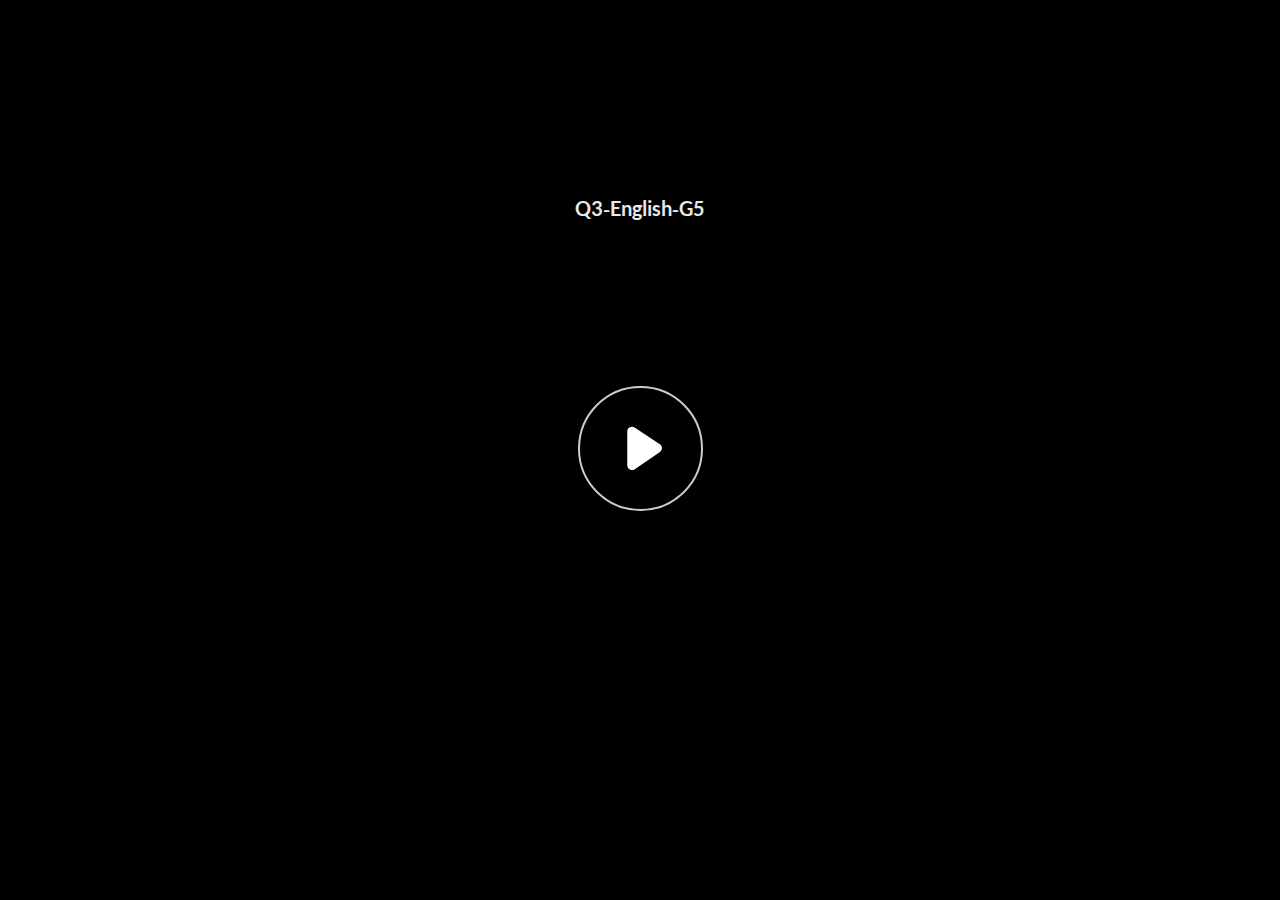
<file: index.html>
﻿<!doctype html>
<html lang="en-US">
<head>
  <meta charset="utf-8">
  <!-- Created using Storyline 360 - http://www.articulate.com  -->
  <!-- version: 3.73.29904.0 -->
  <title>Q3-English-G5</title>
  <meta http-equiv="x-ua-compatible" content="IE=edge"/>
  <meta name="viewport" content="width=device-width,initial-scale=1,user-scalable=no,shrink-to-fit=no,minimal-ui"/>
  <meta name="apple-mobile-web-app-capable" content="yes"/>
  <style>
    html, body { height: 100%; padding: 0; margin: 0 }
    #app { height: 100%; width: 100%; }
  </style>

  <script>
    window.DS = {};
    window.globals = {
      DATA_PATH_BASE: '',
      HAS_FRAME: true,
      HAS_SLIDE: true,

      lmsPresent: false,
      tinCanPresent: false,
      cmi5Present: false,
      aoSupport: false,
      scale: 'noscale',
      captureRc: false,
      browserSize: 'optimal',
      bgColor: '#282828',
      features: 'AccessibleVideo,ConnectionMessages,FullScreenToggle,InsertSvgPicture,LayerPresentAsDialog,MultipleQuizTracking,PlayerSpeedControl,StreamingVideo,UpdatedThemeEditor,UseAudioElement',
      themeName: 'unified',
      preloaderColor: '#FFFFFF',
      suppressAnalytics: false,
      productChannel: 'stable',
      publishSource: 'storyline',
      aid: 'auth0|582cc22bbd8c10a41d6a19ec',
      cid: '2707aed6-4b49-4755-90b6-5f790201bb14',
      playerVersion: '3.73.29904.0',
      publishTimestamp: '2023-03-07T13:31:08.3917763Z',
      maxIosVideoElements: 10,
      connectionSettings: { message: 'You%20are%20offline.%20Trying%20to%20reconnect...', useDarkTheme: false },

      
      parseParams: function(qs) {
        if (window.globals.parsedParams != null) {
          return window.globals.parsedParams;
        }
        qs = (qs || window.location.search.substr(1)).split('+').join(' ');
        var params = {},
            tokens,
            re = /[?&]?([^=]+)=([^&]*)/g;

        while (tokens = re.exec(qs)) {
          params[decodeURIComponent(tokens[1]).trim()] =
            decodeURIComponent(tokens[2]).trim();
        }
        window.globals.parsedParams = params;
        return params;
      }

    };
  </script>
  <script>
    var isIe11 = ('ActiveXObject' in window || window.MSBlobBuilder != null)
      && window.msCrypto != null && !window.ActiveXObject;
    if (isIe11) {
      window.globals.unsupportedBrowser = true;
      document.write(atob('[base64]'));
    }
  </script>
  
  <script>window.THREE = { };</script>
  
</head>
<body style="background: #282828" class="cs-HTML theme-unified">
  <!-- 360 -->
  <script>!function(){var e,i=/iPhone/i,o=/iPod/i,n=/iPad/i,t=/\biOS-universal(?:.+)Mac\b/i,r=/\bAndroid(?:.+)Mobile\b/i,a=/Android/i,d=/(?:SD4930UR|\bSilk(?:.+)Mobile\b)/i,p=/Silk/i,l=/Windows Phone/i,u=/\bWindows(?:.+)ARM\b/i,b=/BlackBerry/i,s=/BB10/i,c=/Opera Mini/i,f=/\b(CriOS|Chrome)(?:.+)Mobile/i,h=/Mobile(?:.+)Firefox\b/i,v=function(e){return void 0!==e&&"MacIntel"===e.platform&&"number"==typeof e.maxTouchPoints&&e.maxTouchPoints>1&&"undefined"==typeof MSStream};e=function(e){var m={userAgent:"",platform:"",maxTouchPoints:0};e||"undefined"==typeof navigator?"string"==typeof e?m.userAgent=e:e&&e.userAgent&&(m={userAgent:e.userAgent,platform:e.platform,maxTouchPoints:e.maxTouchPoints||0}):m={userAgent:navigator.userAgent,platform:navigator.platform,maxTouchPoints:navigator.maxTouchPoints||0};var g=m.userAgent,y=g.split("[FBAN");void 0!==y[1]&&(g=y[0]),void 0!==(y=g.split("Twitter"))[1]&&(g=y[0]);var A=function(e){return function(i){return i.test(e)}}(g),w={apple:{phone:A(i)&&!A(l),ipod:A(o),tablet:!A(i)&&(A(n)||v(m))&&!A(l),universal:A(t),device:(A(i)||A(o)||A(n)||A(t)||v(m))&&!A(l)},amazon:{phone:A(d),tablet:!A(d)&&A(p),device:A(d)||A(p)},android:{phone:!A(l)&&A(d)||!A(l)&&A(r),tablet:!A(l)&&!A(d)&&!A(r)&&(A(p)||A(a)),device:!A(l)&&(A(d)||A(p)||A(r)||A(a))||A(/\bokhttp\b/i)},windows:{phone:A(l),tablet:A(u),device:A(l)||A(u)},other:{blackberry:A(b),blackberry10:A(s),opera:A(c),firefox:A(h),chrome:A(f),device:A(b)||A(s)||A(c)||A(h)||A(f)},any:!1,phone:!1,tablet:!1};return w.any=w.apple.device||w.android.device||w.windows.device||w.other.device,w.phone=w.apple.phone||w.android.phone||w.windows.phone,w.tablet=w.apple.tablet||w.android.tablet||w.windows.tablet,w}(),"object"==typeof exports&&"undefined"!=typeof module?module.exports=e:"function"==typeof define&&define.amd?define((function(){return e})):this.isMobile=e}();
    window.isMobile.apple.tablet = window.isMobile.apple.tablet ||
      (navigator.platform === 'MacIntel' && navigator.maxTouchPoints > 1);
    window.isMobile.apple.device = window.isMobile.apple.device || window.isMobile.apple.tablet;
    window.isMobile.tablet = window.isMobile.tablet || window.isMobile.apple.tablet;
    window.isMobile.any = window.isMobile.any || window.isMobile.apple.tablet;
  </script>

  <div id="focus-sink" tabindex="-1"></div>

  <div id="preso"></div>
  <script>
    (function() {

      var classTypes = [ 'desktop', 'mobile', 'phone', 'tablet' ];

      var addDeviceClasses = function(prefix, testObj) {
        var curr, i;
        for (i = 0; i < classTypes.length; i++) {
          curr = classTypes[i];
          if (testObj[curr]) {
            document.body.classList.add(prefix + curr);
          }
        }
      };

      var params = window.globals.parseParams(),
          isDevicePreview = params.devicepreview === '1',
          isPhoneOverride = params.deviceType === 'phone' || (isDevicePreview && params.phone == '1'),
          isTabletOverride = (params.deviceType === 'tablet' || isDevicePreview) && !isPhoneOverride,
          isMobileOverride = isPhoneOverride || isTabletOverride;

      var deviceView = {
        desktop: !window.isMobile.any && !isMobileOverride,
        mobile: window.isMobile.any || isMobileOverride,
        phone: isPhoneOverride || (window.isMobile.phone && !isTabletOverride),
        tablet: isTabletOverride || window.isMobile.tablet
      };

      window.globals.deviceView = deviceView;
      window.isMobile.desktop = !window.isMobile.any;
      window.isMobile.mobile = window.isMobile.any;

      addDeviceClasses('view-', deviceView);

    })();
  </script>
  
  <script src='story_content/user.js' type=text/javascript></script>
  <div class="slide-loader"></div>

  <script>
    var doc = document, loader = doc.body.querySelector('.slide-loader'); [ 1, 2, 3 ].forEach(function(n) { var d = doc.createElement('div'); d.style.backgroundColor = window.globals.preloaderColor; d.classList.add('mobile-loader-dot'); d.classList.add('dot' + n); loader.appendChild(d); });
  </script>

  <div class="mobile-load-title-overlay" style="display: none">
    <div class="mobile-load-title">Q3-English-G5</div>
  </div>

  <div class="mobile-chrome-warning"></div>

  
<style>
  .warn-connection-dialog {
    display: none;
    background: transparent;
    pointer-events: none;
    position: fixed;
    left: 0;
    top: 0;
    width: 100%;
    height: 100%;
    z-index: 999;
  }

  .warn-connection-content {
    border-radius: 4px;
    background: white;
    border: 1px solid #E7E7E7;
    color: #333333;
    box-shadow: 0 2px 4px rgba(0, 0, 0, 0.25);
    transition: all 150ms ease-out;
    position: absolute;
    white-space: nowrap;
  }

  .view-phone.is-landscape .warn-connection-content {
    left: 23px;
    bottom: 23px;
  }

  .view-tablet.is-landscape .warn-connection-content {
    left: 50%;
    top: 20px;
    transform: translateX(-50%);
  }

  .is-portrait .warn-connection-content {
    transform: translate(-50%, calc(-100% - 15px));
  }

  .warn-connection-content p {
    display: inline-block;
    margin: 0 8px 0 0;
    line-height: 33px;
    font-size: 11px;
  }

  .warn-connection-content svg {
    position: relative;
    vertical-align: middle;
    margin: 0 2px 2px 8px;
  }

  .view-desktop .warn-connection-content {
    left: 1.5em;
    bottom: 1.5em;
  }

  .view-desktop .warn-connection-content p {
    font-size: 1.1em;
  }

  .is-offline .warn-connection-dialog {
    display: block;
  }

  .is-offline .cs-panel * {
    pointer-events: none !important;
  }

  .is-offline .cs-panel {
    pointer-events: all !important;
  }

  .is-offline #nav-controls * {
    pointer-events: none !important;
  }

  .is-offline #nav-controls {
    pointer-events: all !important;
  }
</style>

<div class="warn-connection-dialog">
  <div class="warn-connection-content">
    <svg width="17" height="15" viewBox="0 0 17 15" xmlns="http://www.w3.org/2000/svg">
      <path fill="#8F0000" stroke="white" d="M16.07,12.98 L15.88,12.23 L9.51,1.21 C8.97,0.26,7.6,0.26,7.06,1.21 L0.69,12.23 C0.15,13.16,0.81,14.36,1.91,14.36 H14.65 C15.47,14.36,16.05,13.7,16.07,12.98 Z"/>
      <path fill="white" stroke="white" d="M8.58,5.5 C8.35,5.28,8.5,5.35,8.21,5.32 C8.09,5.35,7.97,5.49,7.96,5.67 C7.97,5.79,7.98,5.92,7.98,6.04 L7.98,6.04 C7.99,6.17,8,6.31,8.01,6.43 L8.01,6.44 C8.03,6.92,8.06,7.41,8.09,7.9 L8.09,7.9 C8.12,8.39,8.14,8.88,8.17,9.37 C8.17,9.39,8.18,9.42,8.2,9.44 C8.23,9.46,8.25,9.47,8.28,9.47 C8.31,9.47,8.34,9.46,8.35,9.44 C8.37,9.43,8.38,9.4,8.39,9.35 L8.39,9.34 C8.39,9.24,8.4,9.15,8.4,9.05 L8.4,9.05 C8.41,8.96,8.41,8.86,8.42,8.75 C8.43,8.44,8.45,8.12,8.47,7.81 L8.47,7.81 C8.49,7.49,8.51,7.18,8.53,6.87 C8.55,6.46,8.56,6.05,8.59,5.64 L8.6,5.62 C8.6,5.57,8.59,5.53,8.58,5.5 L8.21,5.32 Z"/>
      <circle fill="white" stroke="white" cx="8.3" cy="11.35" r="0.3"/>
    </svg>
    <p>You are offline. Trying to reconnect...</p>
  </div>
</div>

<script>
  (function() {
    window.DS.connection = {
      warningShown: false,
      assets: {},
      loadingAssetGroup: false,
      retryDelay: 500
    };

    // @TODO this is POC code and can be cleaned up a bit more if we move forward
    // with the feature



    // The `window.globals.features` variable must be set in `webpack.dev.config` when testing locally - it is not enough
    // to have it in the data - but it must be set there as well.
    var useConnectionMessages = window.AbortController != null &&
      window.location.protocol != 'file:' &&
      window.globals.features.indexOf('ConnectionMessages') != -1;

    window.DS.connection.useConnectionMessages = useConnectionMessages

    var assetCount = 0;
    var checkLoadedId;
    var connectionSettings = window.globals.connectionSettings;

    if (useConnectionMessages && connectionSettings != null) {
      var contentEl = document.querySelector('.warn-connection-content');
      var messageEl = contentEl.querySelector('p')

      if (connectionSettings.useDarkTheme) {
        contentEl.style.borderColor = '#BABBBA';
        contentEl.style.backgroundColor = '#282828';
        contentEl.style.color = '#FFFFFF';
      }

      if (connectionSettings.message != null) {
        messageEl.textContent = window.decodeURIComponent(connectionSettings.message);
      }
    }

    function checkAssetsReady() {
      for (var i in DS.connection.assets) {
        if (!DS.connection.assets[i].success) {
          return false;
        }
      }
      return true;
    }

    function stopAssetGroup() {
      if (!useConnectionMessages) { return; }

      assetCount = 0;

      DS.connection.oldAssetGroup = DS.connection.assets;
      DS.connection.assets = {};
      DS.connection.loadingAssetGroup = false;
      clearInterval(checkLoadedId);
    }

    function startAssetGroup() {
      if (!useConnectionMessages) { return; }
      var ticks = 0;
      clearInterval(checkLoadedId);
      checkLoadedId = setInterval(function() {
        var loaded = 0;
        if (assetCount === 0 && loaded === 0) {
          clearInterval(checkLoadedId);
          return;
        }

        for (var i in DS.connection.assets) {
          if (DS.connection.assets[i].success) {
            loaded++;
          }
        }

        if (assetCount === loaded && checkAssetsReady()) {
          for (var i in DS.connection.assets) {
            if (DS.connection.assets[i].action) {
              DS.connection.assets[i].action();
            }
          }
          hideWarning();
          stopAssetGroup();
        }
      }, 100)
    }

    function requiredAsset(url, action, retry, type) {
      if (!useConnectionMessages) { return; }
      if (DS.connection.assets[url]) { return; }

      DS.connection.assets[url] = {
        success: false, action: action, retry: retry, type: type
      };
      assetCount = Object.keys(DS.connection.assets).length;
      if (!DS.connection.loadingAssetGroup) {
        startAssetGroup();
      }
      DS.connection.loadingAssetGroup = true;
    }

    function assetLoaded(url) {
      if (!useConnectionMessages) { return; }
      if (DS.connection.assets[url]) {
        DS.connection.assets[url].success = true;
      }
    }

    function assetFailed(url) {
      if (!useConnectionMessages) { return; }
      if (!DS.connection.assets[url]) {
        if (/\.js$/.test(url)) {
          setTimeout(function() {
            if (DS.connection.lastSlideLoaded != null) {
              DS.connection.lastSlideLoaded();
            }
          }, DS.connection.retryDelay);
        }
        return;
      }
      if (!DS.connection.warningShown) { showWarning(); }
      if (DS.connection.assets[url].retry) {
        setTimeout(function() {
          if (!DS.connection.assets[url].success) {
            DS.connection.assets[url].retry()
          }
        }, DS.connection.retryDelay);
      }
    }

    function hideWarning() {
      document.body.classList.remove('is-offline');
      DS.connection.warningShown = false;
    }
    DS.connection.hideWarning = hideWarning

    function showWarning(btn) {
      document.body.classList.add('is-offline')
      DS.connection.warningShown = true;
      updateWarningPosition();
    }

    function updateWarningPosition() {
      if (!DS.connection.warningShown) {
        return;
      }

      var isPortrait = document.body.classList.contains('is-portrait');
      var warningEl = document.querySelector('.warn-connection-content');

      if (isPortrait) {
        var slide = document.querySelector('.primary-slide');
        var slideRect = slide.getBoundingClientRect();

        warningEl.style.top = `${slideRect.top}px`
        warningEl.style.left = `${slideRect.left + slideRect.width / 2}px`
      } else {
        warningEl.style.top = null;
        warningEl.style.left = null;
      }

      window.requestAnimationFrame(updateWarningPosition);
    }

    // these will all be noops if the feature flag isn't set in
    // the data and `window.globals.features`
    DS.connection.requiredAsset = requiredAsset;
    DS.connection.assetLoaded = assetLoaded;
    DS.connection.assetFailed = assetFailed;
    DS.connection.stopAssetGroup = stopAssetGroup;
    DS.connection.startAssetGroup = startAssetGroup;
  })();
</script>


  <script>
    
    if (window.autoSpider && window.vInterfaceObject) {
      document.querySelector('.mobile-load-title-overlay').style.display = 'none';
    }
  </script>

  

  <link rel="stylesheet" href="html5/data/css/output.min.css" data-noprefix/>
</body>
<script src="html5/lib/scripts/bootstrapper.min.js"></script>
</html>
</file>
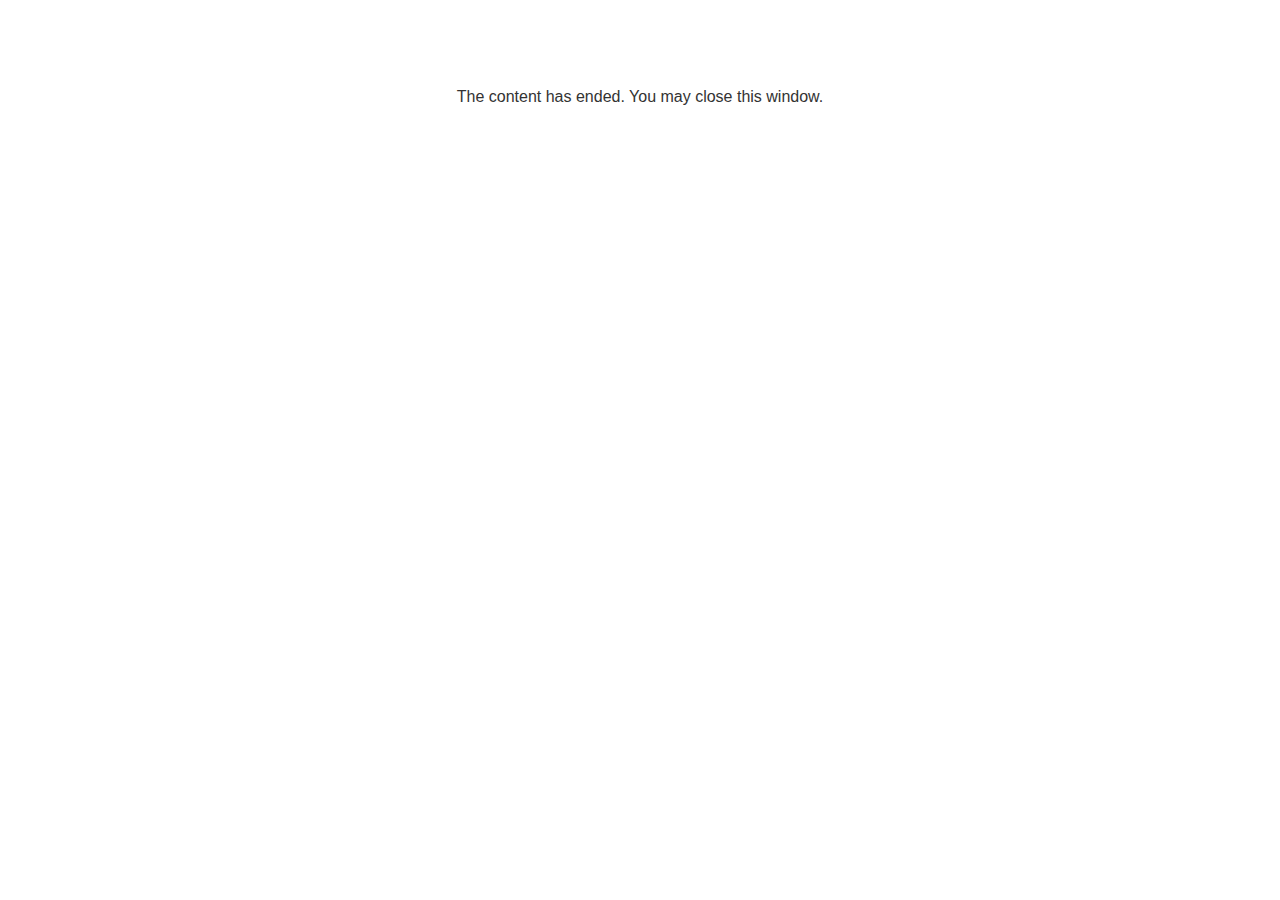
<file: lms/goodbye.html>
<!doctype html>
<html>
<body style="background-color: #ffffff;">

<p role="alert" style="color: #333333;font-family: Lato, articulate, tahoma, arial;font-size: medium;text-align: center;">
<br><br><br><br>
The content has ended. You may close this window.
</p>

</body>
</html>
</file>
<file: html5/data/css/output.min.css>
@font-face {
  font-family: 'LatoBold Charset1_ BoldD06F8856';
  src: url('[data-uri]');
  font-style: normal;
  font-weight: normal;
}
@font-face {
  font-family: 'Lato Charset1_ 5vnVfJ5dFBFE59E6';
  src: url('[data-uri]');
  font-style: normal;
  font-weight: normal;
}
@font-face {
  font-family: 'Dubai Charset1_ 69NHKGFBA21BAB1';
  src: url('[data-uri]');
  font-style: normal;
  font-weight: normal;
}
@font-face {
  font-family: 'DubaiBold Charset1_Bold2FC823F7';
  src: url('[data-uri]');
  font-style: normal;
  font-weight: normal;
}
@font-face {
  font-family: 'Arial Charset1_ 5ix8Mfs8B5A8F11';
  src: url('[data-uri]');
  font-style: normal;
  font-weight: normal;
}
@font-face {
  font-family: 'Dubai Charset0_v8wz5Y8k741D6E07';
  src: url('[data-uri]');
  font-style: normal;
  font-weight: normal;
}
@font-face {
  font-family: 'DubaiBold Charset0_BoldD2773439';
  src: url('[data-uri]');
  font-style: normal;
  font-weight: normal;
}
@font-face {
  font-family: 'Arial Charset0_v8wz5YMo9EE9FF07';
  src: url('[data-uri]');
  font-style: normal;
  font-weight: normal;
}
.cs-HTML {
  background: rgba(40, 40, 40, 1);
}
.cs-npnxnanbnsnfns00000000001 .cs-infopanel  {
  box-shadow: 0 1px 0 rgba(0, 0, 0, 0);
  background: rgba(255, 255, 255, 1);
}
.cs-npnxnanbnsnfns00000000001 .cs-infopanel .cs-link {
  color: rgba(186, 187, 186, 1);
}
.cs-npnxnanbnsnfns00000000001 .cs-infopanel .cs-link:hover {
  color: rgba(255, 255, 255, 1);
}
.cs-npnxnanbnsnfns00000000001 .cs-infopanel .cs-name {
  color: rgba(68, 68, 68, 1);
}
.cs-npnxnanbnsnfns00000000001 .cs-infopanel .cs-title {
  color: rgba(153, 153, 153, 1);
}
.cs-npnxnanbnsnfns00000000001 .cs-infopanelpopup  {
  box-shadow: 0 1px 0 rgba(0, 0, 0, 0);
  background: rgba(0, 0, 0, 0);
}
.cs-npnxnanbnsnfns00000000001 .cs-infopanelpopup .cs-link {
  color: rgba(255, 0, 0, 1);
}
.cs-npnxnanbnsnfns00000000001 .cs-infopanelpopup .cs-link:hover {
  color: rgba(255, 255, 255, 1);
}
.cs-npnxnanbnsnfns00000000001 .cs-infopanelpopup .cs-name {
  color: rgba(255, 255, 255, 1);
}
.cs-npnxnanbnsnfns00000000001 .cs-infopanelpopup .cs-bio {
  color: rgba(186, 187, 186, 1);
}
.cs-npnxnanbnsnfns00000000001 .cs-timer  {
  color: rgba(186, 187, 186, 1);
}
.cs-npnxnanbnsnfns00000000001 .cs-duration stop:first-child {
  stop-color: rgba(60, 60, 60, 1);
}
.cs-npnxnanbnsnfns00000000001 .cs-duration stop:last-child {
  stop-color: rgba(60, 60, 60, 1);
}
.cs-npnxnanbnsnfns00000000001 .cs-elapsed stop:first-child {
  stop-color: rgba(254, 227, 71, 1);
}
.cs-npnxnanbnsnfns00000000001 .cs-elapsed stop:last-child {
  stop-color: rgba(254, 227, 71, 1);
}
.cs-npnxnanbnsnfns00000000001 .cs-timer .cs-pie .cs-innerstroke {
  stroke: rgba(199, 199, 199, 1);
}
.cs-npnxnanbnsnfns00000000001 .cs-timer .cs-pie .cs-innerborder {
  stroke: rgba(255, 255, 255, 1);
}
.cs-npnxnanbnsnfns00000000001 .cs-window  {
  box-shadow: 0 8px 5px rgba(0, 0, 0, 0.2);
  border-color: rgba(49, 99, 0, 0);
  background: rgba(33, 33, 33, 1);
  color: rgba(248, 248, 248, 1);
}
.cs-npnxnanbnsnfns00000000001 .cs-window .cs-diva {
  border-color: rgba(78, 78, 78, 1);
}
.cs-npnxnanbnsnfns00000000001 .cs-window .cs-divb {
  border-color: rgba(78, 78, 78, 0);
}
.cs-npnxnanbnsnfns00000000001 .cs-editor .cs-editor-slide {
  color: rgba(226, 226, 226, 1);
}
.cs-npnxnanbnsnfns00000000001 .cs-editor .cs-editor-html {
  color: rgba(186, 187, 186, 1);
}
.cs-npnxnanbnsnfns00000000001 .cs-editor .cs-editor-button {
  text-shadow: 0 1px 0 rgba(0, 0, 0, 0);
  color: rgba(255, 255, 255, 1);
  border-color: rgba(211, 211, 211, 1);
  background: rgba(34, 34, 34, 1);
}
.cs-npnxnanbnsnfns00000000001 .cs-editor .cs-editor-button:hover {
  background: rgba(68, 68, 68, 1);
}
.cs-npnxnanbnsnfns00000000001 .cs-editor .cs-editor-button:active {
  background: rgba(68, 68, 68, 1);
}
.cs-npnxnanbnsnfns00000000001 .cs-listitem  {
  color: rgba(186, 187, 186, 1);
  border-color: none;
  border: 1px solid transparent;
}
.cs-npnxnanbnsnfns00000000001 .cs-listitem:hover {
  background: rgba(255, 255, 255, 0.06);
  border-color: rgba(108, 108, 108, 1) !important;
  border-width: 1px;
  border-radius: 2px;
  border-style: solid;
  box-sizing: border-box;
}
.cs-npnxnanbnsnfns00000000001 .cs-listitem.hover {
  background: rgba(255, 255, 255, 0.06);
  border-color: rgba(108, 108, 108, 1) !important;
  border-width: 1px;
  border-radius: 2px;
  border-style: solid;
  box-sizing: border-box;
}
.cs-npnxnanbnsnfns00000000001 .cs-glossary  {
  color: rgba(186, 187, 186, 1);
}
.cs-npnxnanbnsnfns00000000001 .cs-glossary .cs-scrolling-panel {
  background: rgba(0, 0, 0, 0);
}
.cs-npnxnanbnsnfns00000000001 .cs-glossary .cs-term.cs-selected .cs-choice-list-trigger {
  color: rgba(255, 255, 255, 1);
  background: rgba(255, 255, 255, 1);
}
.cs-npnxnanbnsnfns00000000001 .cs-glossary .cs-term.cs-selected .cs-choice-list-trigger:focus {
  color: rgba(255, 255, 255, 1);
  background: rgba(255, 255, 255, 1);
}
.cs-npnxnanbnsnfns00000000001 .cs-glossary .cs-term:hover .cs-choice-list-trigger {
  background: rgba(186, 187, 186, 1);
}
.cs-npnxnanbnsnfns00000000001 .cs-glossary .cs-term.hover .cs-choice-list-trigger {
  background: rgba(186, 187, 186, 1);
}
.cs-npnxnanbnsnfns00000000001 .cs-glossary .cs-term .cs-choice-list-trigger:focus {
  background: rgba(186, 187, 186, 1);
}
.cs-npnxnanbnsnfns00000000001 .cs-glossary .cs-diva {
  border-color: rgba(0, 0, 0, 0);
}
.cs-npnxnanbnsnfns00000000001 .cs-glossary .cs-divb {
  border-color: rgba(0, 0, 0, 0);
}
.cs-npnxnanbnsnfns00000000001 .cs-glossary .cs-divc {
  border-color: rgba(0, 0, 0, 0);
}
.cs-npnxnanbnsnfns00000000001 .cs-glossary .cs-heading {
  color: rgba(248, 248, 248, 1);
  font-weight: 700;
}
.note-content p span {
  color: rgba(186, 187, 186, 1);
  line-height: 1.4em;
  font-size: 103.769%;
}
.cs-npnxnanbnsnfns00000000001 .cs-resource .cs-separator {
  border-color: rgba(0, 0, 0, 0);
}
.cs-npnxnanbnsnfns00000000001 .cs-outline  {
  color: rgba(45, 45, 45, 1);
}
.cs-npnxnanbnsnfns00000000001 .cs-outline .cs-diva {
  border-color: rgba(0, 0, 0, 0);
}
.cs-npnxnanbnsnfns00000000001 .cs-outline .cs-divb {
  border-color: rgba(0, 0, 0, 0);
}
.cs-npnxnanbnsnfns00000000001 .cs-outline .cs-divc {
  border-color: rgba(0, 0, 0, 0);
}
.cs-npnxnanbnsnfns00000000001 .cs-outline .cs-search-filter:hover {
  color: rgba(0, 0, 0, 0);
}
.cs-npnxnanbnsnfns00000000001 .cs-outline .cs-search-filter.hover {
  color: rgba(0, 0, 0, 0);
}
.cs-npnxnanbnsnfns00000000001 .cs-transcript  {
  color: rgba(255, 255, 255, 1);
}
.cs-npnxnanbnsnfns00000000001 .cs-transcript .cs-div {
  border-color: rgba(0, 0, 0, 0);
}
.cs-npnxnanbnsnfns00000000001 .cs-tabs:not(.topmenu-item) {
  color: rgba(248, 248, 248, 1);
}
.cs-npnxnanbnsnfns00000000001 .cs-tabs .cs-inner-button:not(.topmenu-item) {
  text-shadow: 0 1px 0 rgba(0, 0, 0, 0);
}
.cs-npnxnanbnsnfns00000000001 .cs-tabs:hover:not(.topmenu-item) {
  color: rgba(248, 248, 248, 1);
}
.cs-npnxnanbnsnfns00000000001 .cs-tabs.cs-selected {
  background: rgba(0, 0, 0, 0);
  color: rgba(248, 248, 248, 1);
}
.cs-npnxnanbnsnfns00000000001 .cs-seekcontrol  {
  background: rgba(0, 0, 0, 0);
  border-color: rgba(0, 0, 0, 0);
}
.cs-npnxnanbnsnfns00000000001 .cs-seekcontrol .cs-button:hover .cs-icon {
  fill: rgba(255, 255, 255, 1);
}
.cs-npnxnanbnsnfns00000000001 .cs-seekcontrol .cs-button.hover .cs-icon {
  fill: rgba(255, 255, 255, 1);
}
.cs-npnxnanbnsnfns00000000001 .cs-seekcontrol .cs-button .cs-icon-shadow {
  fill: rgba(0, 0, 0, 0);
}
.cs-npnxnanbnsnfns00000000001 .cs-seekcontrol .cs-button .cs-icon {
  fill: rgba(180, 180, 180, 1);
}
.cs-npnxnanbnsnfns00000000001 .cs-seekcontrol .cs-seek .cs-fill {
  background: rgba(255, 255, 255, 0.6);
}
.cs-npnxnanbnsnfns00000000001 .cs-seekcontrol .cs-seek {
  background: rgba(108, 108, 108, 1);
  border-color: rgba(0, 0, 0, 0);
}
.cs-npnxnanbnsnfns00000000001 .cs-searchinput .cs-input {
  color: rgba(186, 187, 186, 1);
  border-color: rgba(0, 0, 0, 0);
  background: rgba(255, 255, 255, 0.06);
}
.cs-npnxnanbnsnfns00000000001 .cs-searchinput .cs-input:focus {
  color: rgba(248, 248, 248, 1);
  background: rgba(41, 41, 41, 1);
}
.cs-npnxnanbnsnfns00000000001 .cs-searchinput .cs-input:hover {
  box-shadow: inset 0 0 1px 0 rgba(69, 126, 19, 0);
}
.cs-npnxnanbnsnfns00000000001 .cs-searchinput .cs-input.hover {
  box-shadow: inset 0 0 1px 0 rgba(69, 126, 19, 0);
}
.cs-npnxnanbnsnfns00000000001 .cs-searchinput .cs-button .cs-icon {
  fill: rgba(186, 187, 186, 1);
}
.cs-npnxnanbnsnfns00000000001 .cs-searchinput .cs-button:hover {
  fill: rgba(63, 133, 0, 1);
}
.cs-npnxnanbnsnfns00000000001 .cs-searchinput .cs-button.hover {
  fill: rgba(63, 133, 0, 1);
}
.cs-npnxnanbnsnfns00000000001 .cs-menu  {
  box-shadow: 0 1px 0 rgba(0, 0, 0, 0);
  background: rgba(33, 33, 33, 1);
}
.cs-npnxnanbnsnfns00000000001 .cs-topmenu-item.active .cs-tab {
  background: rgba(33, 33, 33, 1);
}
.cs-npnxnanbnsnfns00000000001 .cs-logo  {
  box-shadow: 0 1px 0 rgba(37, 75, 0, 1);
  background: rgba(255, 255, 255, 0);
}
.cs-npnxnanbnsnfns00000000001 .cs-checkbox  {
  color: rgba(255, 255, 255, 1);
}
.cs-npnxnanbnsnfns00000000001 .cs-checkbox:hover {
  border-color: rgba(175, 221, 130, 1);
}
.cs-npnxnanbnsnfns00000000001 .cs-checkbox.hover {
  border-color: rgba(175, 221, 130, 1);
}
.cs-npnxnanbnsnfns00000000001 .cs-checkbox .cs-box {
  color: rgba(255, 255, 255, 1);
  border-color: rgba(42, 83, 0, 1);
}
.cs-npnxnanbnsnfns00000000001 .cs-checkbox .cs-box:checked::after {
  color: rgba(43, 196, 0, 1);
}
.cs-npnxnanbnsnfns00000000001 .cs-button  {
  text-shadow: 0 1px 0 rgba(0, 0, 0, 0);
  color: rgba(186, 187, 186, 1);
  border-color: rgba(0, 0, 0, 0);
  background: rgba(0, 0, 0, 0);
  box-shadow: 0 1px 0 rgba(0, 0, 0, 0);
}
.cs-npnxnanbnsnfns00000000001 .cs-button .cs-icon {
  fill: rgba(186, 187, 186, 1);
}
.cs-npnxnanbnsnfns00000000001 .cs-button .cs-icon-shadow {
  fill: rgba(0, 0, 0, 0);
}
.cs-npnxnanbnsnfns00000000001 .cs-button:hover {
  background: rgba(248, 248, 248, 1);
}
.cs-npnxnanbnsnfns00000000001 .cs-button.hover {
  background: rgba(248, 248, 248, 1);
}
.cs-npnxnanbnsnfns00000000001 .cs-button:active {
  background: rgba(0, 0, 0, 0);
}
.cs-npnxnanbnsnfns00000000001 .cs-button.cs-disabled:hover {
  background: rgba(0, 0, 0, 0);
}
.cs-npnxnanbnsnfns00000000001 .cs-button.cs-disabled.hover {
  background: rgba(0, 0, 0, 0);
}
.cs-npnxnanbnsnfns00000000001 .cs-button.cs-disabled:active {
  background: rgba(0, 0, 0, 0);
}
.cs-npnxnanbnsnfns00000000001 .cs-button.cs-volume:hover {
  background: rgba(0, 0, 0, 0);
}
.cs-npnxnanbnsnfns00000000001 .cs-button.cs-volume.hover {
  background: rgba(0, 0, 0, 0);
}
.cs-npnxnanbnsnfns00000000001 .cs-button.cs-volume:active {
  background: rgba(0, 0, 0, 0);
}
.cs-npnxnanbnsnfns00000000001.cs-base  {
  color: rgba(186, 187, 186, 1);
  border-color: rgba(40, 40, 40, 1);
  background: rgba(40, 40, 40, 1);
}
.cs-npnxnanbnsnfns00000000001.cs-base .cs-separator .cs-diva {
  background: rgba(69, 69, 69, 1);
}
.cs-npnxnanbnsnfns00000000001.cs-base .cs-separator .cs-divb {
  background: rgba(0, 0, 0, 0);
}
.cs-npnxnanbnsnfns00000000001.cs-base .cs-topmenu-item.active .cs-tab {
  border-color: rgba(69, 69, 69, 1);
}
.cs-npnxnanbnsnfns00000000001.cs-base .cs-topmenu-item.active .cs-panel {
  border-color: rgba(69, 69, 69, 1);
}
.cs-npnxnanbnsnfns00000000001.cs-base .cs-left {
  background: rgba(33, 33, 33, 1);
}
.cs-npnxnanbnsnfns00000000001.cs-base .cs-area-primary .cs-slide-container {
  background: rgba(40, 40, 40, 1);
}
.cs-npnxnanbnsnfns00000000001.cs-base.cs-custom-theme .cs-brandhighlight-bg {
  background: rgba(79, 189, 244, 1) !important;
}
.cs-npnxnanbnsnfns00000000001.cs-base.cs-custom-theme .cs-brandhighlight-secondary-bg {
  background: rgba(255, 255, 255, 1) !important;
}
.cs-npnxnanbnsnfns00000000001.cs-base.cs-custom-theme .cs-brandhighlight-border {
  border-color: rgba(79, 189, 244, 1) !important;
}
.cs-npnxnanbnsnfns00000000001.cs-base.cs-custom-theme .cs-brandhighlight-text {
  color: rgba(79, 189, 244, 1) !important;
}
.cs-npnxnanbnsnfns00000000001.cs-base.cs-custom-theme .cs-brandhighlight-fill {
  fill: rgba(79, 189, 244, 1) !important;
}
.cs-npnxnanbnsnfns00000000001.cs-base.cs-custom-theme .cs-listitem.cs-selected {
  background-color: rgba(255, 255, 255, 0.06) !important;
}
.cs-npnxnanbnsnfns00000000001 .cs-volume::-moz-range-thumb {
  border-color: rgba(43, 85, 0, 1);
  box-shadow: inset 0 0 1px 0 rgba(43, 85, 0, 1);
  background: rgba(255, 255, 255, 1);
}
.cs-npnxnanbnsnfns00000000001 .cs-volume::-ms-thumb {
  border-color: rgba(43, 85, 0, 1);
  box-shadow: inset 0 0 1px 0 rgba(43, 85, 0, 1);
  background: rgba(255, 255, 255, 1);
}
.cs-npnxnanbnsnfns00000000001 .cs-volume::-webkit-slider-thumb {
  border-color: rgba(43, 85, 0, 1);
  box-shadow: inset 0 0 1px 0 rgba(43, 85, 0, 1);
  background: rgba(255, 255, 255, 1);
}
.cs-npnxnanbnsnfns00000000001 .cs-volume::-moz-range-track {
  border-color: rgba(66, 140, 1, 1);
  background: rgba(108, 108, 108, 1);
}
.cs-npnxnanbnsnfns00000000001 .cs-volume::-ms-track {
  border-color: rgba(66, 140, 1, 1);
  background: rgba(108, 108, 108, 1);
}
.cs-npnxnanbnsnfns00000000001 .cs-volume::-webkit-slider-runnable-track {
  border-color: rgba(66, 140, 1, 1);
  background: rgba(108, 108, 108, 1);
}
body.show-focus .tab-focus-box {
  box-shadow: 0 0 0 1px rgba(255, 255, 0, 1), 0 0 0 3px rgba(0, 32, 96, 1), 0 0 5px 5px rgba(255, 255, 0, 1);
  border-color: transparent;
  outline: 2px transparent solid;
}
.skipnav {
  box-shadow: 0 0 0 1px rgba(255, 255, 0, 1), 0 0 0 3px rgba(0, 32, 96, 1), 0 0 5px 5px rgba(255, 255, 0, 1);
  border-color: transparent;
  outline: 2px transparent solid;
}
.cs-npnxnanbnsnfns00000000001 .cs-listitem:hover {
  color: none;
}
.cs-npnxnanbnsnfns00000000001 .cs-listitem.hover {
  color: none;
}
.cs-npnxnanbnsnfns00000000001 .cs-listitem.cs-viewed {
  color: #BABBBA;
}
.cs-npnxnanbnsnfns00000000001 .cs-listitem {
  color: #BABBBA;
}
.cs-npnxnanbnsnfns00000000001 .cs-listitem:hover .cs-icon-carrot * {
  fill: none;
}
.cs-npnxnanbnsnfns00000000001 .cs-listitem.hover .cs-icon-carrot * {
  fill: none;
}
.cs-npnxnanbnsnfns00000000001 .cs-listitem .cs-icon-carrot {
  color: none;
  top: calc(3px);
}
.cs-npnxnanbnsnfns00000000001 .cs-listitem .cs-icon-carrot .cs-shadow {
  color: #F8F8F8;
}
.cs-npnxnanbnsnfns00000000001 .item-collapsible .is-scene {
  color: #F8F8F8 !important;
  font-weight: 700;
}
.cs-npnxnanbnsnfns00000000001 .is-scene .cs-icon-carrot * {
  color: #F8F8F8 !important;
  font-weight: 700;
}
.cs-npnxnanbnsnfns00000000001 .is-scene:not(.outline-links-collapse) > a {
  color: #F8F8F8;
}
.cs-npnxnanbnsnfns00000000001 .is-scene:not(.outline-links-collapse) .cs-icon-carrot * {
  fill: none !important;
  color: #F8F8F8 !important;
}
.cs-npnxnanbnsnfns00000000001 .tabs, .cs-npnxnanbnsnfns00000000001 .cs-logo {
  border-bottom: 1px solid rgba(108, 108, 108, 1);
}
.cs-npnxnanbnsnfns00000000001 .area-secondary-wrapper:after {
  background-image: url('[data-uri]');
  background-size: 100%;
}
.cs-npnxnanbnsnfns00000000001 .panel-footer {
  background: #212121;
}
.cs-npnxnanbnsnfns00000000001 #outline-search {
  background: rgba(255, 255, 255, 0.06);
  border-color: rgba(108, 108, 108, 1);
  border-width: 1px;
  border-style: solid;
}
.cs-npnxnanbnsnfns00000000001 .topmenu-panel #outline-search {
  background: #545454;
}
.cs-npnxnanbnsnfns00000000001 .search-icon circle, .cs-npnxnanbnsnfns00000000001 .search-icon path {
  stroke: #BABBBA;
}
.cs-npnxnanbnsnfns00000000001 #outline-search input[type   =search] {
  color: #F8F8F8;
}
.cs-npnxnanbnsnfns00000000001 #outline-search ::-webkit-input-placeholder {
  color: #BABBBA !important;
}
.cs-npnxnanbnsnfns00000000001 #outline-search :-ms-input-placeholder {
  color: #BABBBA !important;
}
.cs-npnxnanbnsnfns00000000001 #outline-search ::-moz-placeholder {
  color: #BABBBA !important;
  opacity: 1;
}
.cs-npnxnanbnsnfns00000000001 .cs-topmenu-item.active, body:not(.is-touchable-tablet) .cs-npnxnanbnsnfns00000000001 .cs-topmenu-item:hover {
  color: #F8F8F8;
}
.cs-npnxnanbnsnfns00000000001 .cs-topmenu-item.button-tapped {
  color: #F8F8F8;
}
.cs-npnxnanbnsnfns00000000001 .cs-topmenu-item.active .cs-tab, .cs-npnxnanbnsnfns00000000001 .cs-topmenu-item .cs-tab {
  background: transparent !important;
  border: none !important;
}
.cs-npnxnanbnsnfns00000000001 .top-tabs-drop-icon div {
  background: #BABBBA;
}
.cs-npnxnanbnsnfns00000000001 .cs-panel.topmenu-panel .panel-content, .cs-npnxnanbnsnfns00000000001 .top-tabs-drop {
  background: #212121;
}
.cs-npnxnanbnsnfns00000000001 .cs-topmenu-item.active .cs-panel {
  background: #212121;
}
.cs-npnxnanbnsnfns00000000001 .cs-menu.topmenu-panel, .cs-npnxnanbnsnfns00000000001 .top-tabs-drop {
  border: 1px solid rgba(69, 69, 69, 1) !important;
  border-radius: 3px;
}
.cs-npnxnanbnsnfns00000000001 .resources .resources-list a:hover {
  background: rgba(255, 255, 255, 0.06);
}
body:not(.is-touchable-tablet) .cs-npnxnanbnsnfns00000000001 .resources .resources-list a:hover {
  background: rgba(255, 255, 255, 0.06);
}
.cs-npnxnanbnsnfns00000000001 .resources .resources-list a.hover {
  background: rgba(255, 255, 255, 0.06);
}
body:not(.is-touchable-tablet) .cs-npnxnanbnsnfns00000000001 .resources .resources-list a.hover {
  background: rgba(255, 255, 255, 0.06);
}
.cs-npnxnanbnsnfns00000000001 .resources .resources-list a.button-tapped {
  background: rgba(255, 255, 255, 0.06);
}
.cs-npnxnanbnsnfns00000000001 .cs-icon path, .cs-npnxnanbnsnfns00000000001 .cs-icon rect, .cs-npnxnanbnsnfns00000000001 .cs-icon polygon, .cs-npnxnanbnsnfns00000000001 .menu-icon-wrapper.menu-icon-wrapper-hover path {
  fill: #BABBBA;
}
.cs-npnxnanbnsnfns00000000001 .cs-icon .icon-stroke-only {
  fill: none !important;
  stroke: #BABBBA !important;
}
body:not(.is-touchable-tablet) .cs-npnxnanbnsnfns00000000001 .cs-button:hover .cs-icon path, body:not(.is-touchable-tablet) .cs-npnxnanbnsnfns00000000001 .cs-button:hover .cs-icon rect, body:not(.is-touchable-tablet) .cs-npnxnanbnsnfns00000000001 .cs-button:hover .cs-icon polygon {
  fill: #F8F8F8;
}
body:not(.is-touchable-tablet) .cs-npnxnanbnsnfns00000000001 .cs-tabs:hover .search-icon circle, body:not(.is-touchable-tablet) .cs-npnxnanbnsnfns00000000001 .cs-tabs:hover .search-icon path {
  stroke: #F8F8F8;
}
.cs-npnxnanbnsnfns00000000001 .cs-button.button-tapped .cs-icon path, .cs-npnxnanbnsnfns00000000001 .cs-button.button-tapped .cs-icon rect, .cs-npnxnanbnsnfns00000000001 .cs-button.button-tapped .cs-icon polygon {
  fill: #F8F8F8;
}
body:not(.is-touchable-tablet) .cs-npnxnanbnsnfns00000000001 .cs-button:hover .cs-icon .icon-stroke-only {
  fill: none !important;
  stroke: #F8F8F8 !important;
}
.cs-npnxnanbnsnfns00000000001 .cs-button:button-tapped .cs-icon .icon-stroke-only {
  fill: none !important;
  stroke: #F8F8F8 !important;
}
.cs-npnxnanbnsnfns00000000001 .menu-icon-wrapper.menu-icon-wrapper-hover svg path {
  fill: #F8F8F8;
}
.floating-sidebar:not(.sidebar-closed) .cs-npnxnanbnsnfns00000000001 #hamburger .menu-icon-wrapper svg path {
  fill: #BABBBA;
}
.floating-sidebar:not(.sidebar-closed) .cs-npnxnanbnsnfns00000000001 #hamburger .menu-icon-wrapper.menu-icon-wrapper-hover svg path {
  fill: #F8F8F8;
}
.cs-npnxnanbnsnfns00000000001 .volume .btn:before {
  background-image: url('[data-uri]');
}
.cs-npnxnanbnsnfns00000000001 .volume-track {
  background: #6C6C6C;
}
.cs-npnxnanbnsnfns00000000001 .volume-icon circle {
  stroke: #BABBBA;
}
.cs-npnxnanbnsnfns00000000001 .cs-settings > .settings-panel {
  background: #212121;
  border: 1px solid rgba(69, 69, 69, 1) !important;
  border-radius: 3px;
}
.cs-npnxnanbnsnfns00000000001 .cs-settings > .panel-down-arrow {
  fill: #212121;
}
.cs-npnxnanbnsnfns00000000001 .switch-toggle .border {
  stroke: #7C7C7C;
}
.cs-npnxnanbnsnfns00000000001 .switch-toggle .thumb-off .thumb {
  fill: #A2A2A2;
}
.cs-npnxnanbnsnfns00000000001 .switch-toggle .thumb-on .track {
  fill: rgba(79, 189, 244, 1);
}
.cs-npnxnanbnsnfns00000000001 .switch-toggle .thumb-off .track {
  fill: rgba(255, 255, 255, 0.1);
}
.cs-npnxnanbnsnfns00000000001 .switch-label {
  color: #BABBBA;
}
.cs-npnxnanbnsnfns00000000001 .cs-panel .scrollarea-btn:after {
  background: rgba(179, 180, 179, 0.75);
}
.scrollarea-scrollbar:hover .scrollarea-btn:after, .scrollarea-scrollbar.highlight-scrollbar .scrollarea-btn:after {
  background: rgba(179, 180, 179, 0.75);
}
.floating-sidebar .sidebar-overlay {
  background: rgba(0, 0, 0, 0.85);
}
.cs-npnxnanbnsnfns00000000001 .overlay-message {
  background: rgba(0, 0, 0, 0.85);
}
.cs-npnxnanbnsnfns00000000001 .top-ui-bg, .cs-npnxnanbnsnfns00000000001 .bottom-ui-bg, .cs-npnxnanbnsnfns00000000001 .right-ui-bg, .cs-npnxnanbnsnfns00000000001 .left-ui-bg {
  background: rgba(40, 40, 40, 0.8);
}
.cs-npnxnanbnsnfns00000000001 .circle-progress-bg {
  fill: #282828;
}
.cs-npnxnanbnsnfns00000000001 .circle-progress-well {
  fill: #6C6C6C;
}
.cs-npnxnanbnsnfns00000000001 .circle-progress-pie {
  stroke: #6C6C6C;
}
.cs-npnxnanbnsnfns00000000001 .lightbox .option-pane {
  background: rgba(40, 40, 40, 0.8);
}
.cs-npnxnanbnsnfns00000000001 .lightbox .option-pane:before {
  background: #282828;
}
.cs-npnxnanbnsnfns00000000001 .message-window {
  background: #212121;
  border: 1px solid rgba(255, 255, 255, 1) !important;
  border-radius: 3px;
}
.cs-npnxnanbnsnfns00000000001 .message-window-header p, .cs-npnxnanbnsnfns00000000001 .message-window-text {
  color: #F8F8F8;
}
.cs-npnxnanbnsnfns00000000001 .message-window-header p {
  border-bottom: 1px solid rgba(255, 255, 255, 1);
}
.cs-npnxnanbnsnfns00000000001 .message-window button.slide-object-button {
  border: 1px solid rgba(255, 255, 255, 1) !important;
}
.cs-npnxnanbnsnfns00000000001 .message-window button.slide-object-button:hover {
  background: rgba(255, 255, 255, 0.06) !important;
}
.message-window .slide-object-button tspan, .message-window .slide-object-button-text tspan {
  fill: #F8F8F8 !important;
}
body:not(.is-touchable-tablet) .cs-npnxnanbnsnfns00000000001 .cs-button:hover .text {
  color: #F8F8F8;
}
.cs-npnxnanbnsnfns00000000001 .cs-button.button-tapped .text {
  color: #F8F8F8;
}
.cs-npnxnanbnsnfns00000000001.cs-base {
  background: #282828;
}
.cs-npnxnanbnsnfns00000000001 .cs-menu {
  background: transparent;
}
.cs-npnxnanbnsnfns00000000001 .progress-bar .progress-bar-fill:after {
  background: #FFFFFF !important;
}
.cs-npnxnanbnsnfns00000000001 .volume-dot {
  background: #FFFFFF !important;
}
.fn-npnxnanbsnfns00000000001 {
  font-family: 'Lato22AB4CAF';
  -webkit-font-variant-ligatures: no-common-ligatures;
  font-variant-ligatures: no-common-ligatures;
}
.fn-pxabnsnfns00000000001 {
  font-family: 'Lato22AB4CAF';
  -webkit-font-variant-ligatures: no-common-ligatures;
  font-variant-ligatures: no-common-ligatures;
}
.fn-npxnabnsnfns00000000001 {
  font-family: 'Lato22AB4CAF';
  -webkit-font-variant-ligatures: no-common-ligatures;
  font-variant-ligatures: no-common-ligatures;
}
.fn-npnxnanbnsnfns00000000001 {
  font-family: 'Lato22AB4CAF';
  -webkit-font-variant-ligatures: no-common-ligatures;
  font-variant-ligatures: no-common-ligatures;
}
.fn-pxabnsnfns00000000000 {
  font-family: 'Lato22AB4CAF';
  -webkit-font-variant-ligatures: no-common-ligatures;
  font-variant-ligatures: no-common-ligatures;
}
@font-face {
  font-family: 'Lato22AB4CAF';
  src: url('[data-uri]');
  font-style: normal;
  font-weight: bold;
}
@font-face {
  font-family: 'Lato22AB4CAF';
  src: url('[data-uri]');
  font-style: normal;
  font-weight: normal;
}
.cs-InvalidPromptSlide .cs-67hhPv33nks-InvalidPromptSlide-btn0 {
  color: rgba(255, 255, 255, 1);
  border-color: rgba(211, 211, 211, 1);
  background: rgba(34, 34, 34, 1);
  text-shadow: 0 1px 0 rgba(0, 0, 0, 0);
}
.cs-InvalidPromptSlide .cs-67hhPv33nks-InvalidPromptSlide-btn0 .cs-html {
  color: rgba(186, 187, 186, 1);
}
.cs-InvalidPromptSlide .cs-67hhPv33nks-InvalidPromptSlide-btn0 .cs-slide {
  border-color: rgba(226, 226, 226, 1);
}
.cs-InvalidPromptSlide .cs-67hhPv33nks-InvalidPromptSlide-btn0:hover {
  background: rgba(68, 68, 68, 1);
}
.cs-InvalidPromptSlide .cs-67hhPv33nks-InvalidPromptSlide-btn0:active {
  background: rgba(68, 68, 68, 1);
}
.cs-PrintPromptSlide .cs-67hhPv33nks-PrintPromptSlide-btn0 {
  color: rgba(255, 255, 255, 1);
  border-color: rgba(211, 211, 211, 1);
  background: rgba(34, 34, 34, 1);
  text-shadow: 0 1px 0 rgba(0, 0, 0, 0);
}
.cs-PrintPromptSlide .cs-67hhPv33nks-PrintPromptSlide-btn0 .cs-html {
  color: rgba(186, 187, 186, 1);
}
.cs-PrintPromptSlide .cs-67hhPv33nks-PrintPromptSlide-btn0 .cs-slide {
  border-color: rgba(226, 226, 226, 1);
}
.cs-PrintPromptSlide .cs-67hhPv33nks-PrintPromptSlide-btn0:hover {
  background: rgba(68, 68, 68, 1);
}
.cs-PrintPromptSlide .cs-67hhPv33nks-PrintPromptSlide-btn0:active {
  background: rgba(68, 68, 68, 1);
}
.cs-ScrollPromptSlide .cs-67hhPv33nks-ScrollPromptSlide-btn0 {
  color: rgba(255, 255, 255, 1);
  border-color: rgba(211, 211, 211, 1);
  background: rgba(34, 34, 34, 1);
  text-shadow: 0 1px 0 rgba(0, 0, 0, 0);
}
.cs-ScrollPromptSlide .cs-67hhPv33nks-ScrollPromptSlide-btn0 .cs-html {
  color: rgba(186, 187, 186, 1);
}
.cs-ScrollPromptSlide .cs-67hhPv33nks-ScrollPromptSlide-btn0 .cs-slide {
  border-color: rgba(226, 226, 226, 1);
}
.cs-ScrollPromptSlide .cs-67hhPv33nks-ScrollPromptSlide-btn0:hover {
  background: rgba(68, 68, 68, 1);
}
.cs-ScrollPromptSlide .cs-67hhPv33nks-ScrollPromptSlide-btn0:active {
  background: rgba(68, 68, 68, 1);
}
.cs-ResumePromptSlide .cs-67hhPv33nks-ResumePromptSlide-btn0 {
  color: rgba(255, 255, 255, 1);
  border-color: rgba(211, 211, 211, 1);
  background: rgba(34, 34, 34, 1);
  text-shadow: 0 1px 0 rgba(0, 0, 0, 0);
}
.cs-ResumePromptSlide .cs-67hhPv33nks-ResumePromptSlide-btn0 .cs-html {
  color: rgba(186, 187, 186, 1);
}
.cs-ResumePromptSlide .cs-67hhPv33nks-ResumePromptSlide-btn0 .cs-slide {
  border-color: rgba(226, 226, 226, 1);
}
.cs-ResumePromptSlide .cs-67hhPv33nks-ResumePromptSlide-btn0:hover {
  background: rgba(68, 68, 68, 1);
}
.cs-ResumePromptSlide .cs-67hhPv33nks-ResumePromptSlide-btn0:active {
  background: rgba(68, 68, 68, 1);
}
.cs-ResumePromptSlide .cs-67hhPv33nks-ResumePromptSlide-btn1 {
  color: rgba(255, 255, 255, 1);
  border-color: rgba(211, 211, 211, 1);
  background: rgba(34, 34, 34, 1);
  text-shadow: 0 1px 0 rgba(0, 0, 0, 0);
}
.cs-ResumePromptSlide .cs-67hhPv33nks-ResumePromptSlide-btn1 .cs-html {
  color: rgba(186, 187, 186, 1);
}
.cs-ResumePromptSlide .cs-67hhPv33nks-ResumePromptSlide-btn1 .cs-slide {
  border-color: rgba(226, 226, 226, 1);
}
.cs-ResumePromptSlide .cs-67hhPv33nks-ResumePromptSlide-btn1:hover {
  background: rgba(68, 68, 68, 1);
}
.cs-ResumePromptSlide .cs-67hhPv33nks-ResumePromptSlide-btn1:active {
  background: rgba(68, 68, 68, 1);
}
.cs-ExternalInterfaceErrorSlide .cs-buttonOK {
  color: rgba(255, 255, 255, 1);
  border-color: rgba(211, 211, 211, 1);
  background: rgba(34, 34, 34, 1);
  text-shadow: 0 1px 0 rgba(0, 0, 0, 0);
}
.cs-ExternalInterfaceErrorSlide .cs-buttonOK .cs-html {
  color: rgba(186, 187, 186, 1);
}
.cs-ExternalInterfaceErrorSlide .cs-buttonOK .cs-slide {
  border-color: rgba(226, 226, 226, 1);
}
.cs-ExternalInterfaceErrorSlide .cs-buttonOK:hover {
  background: rgba(68, 68, 68, 1);
}
.cs-ExternalInterfaceErrorSlide .cs-buttonOK:active {
  background: rgba(68, 68, 68, 1);
}
</file>
